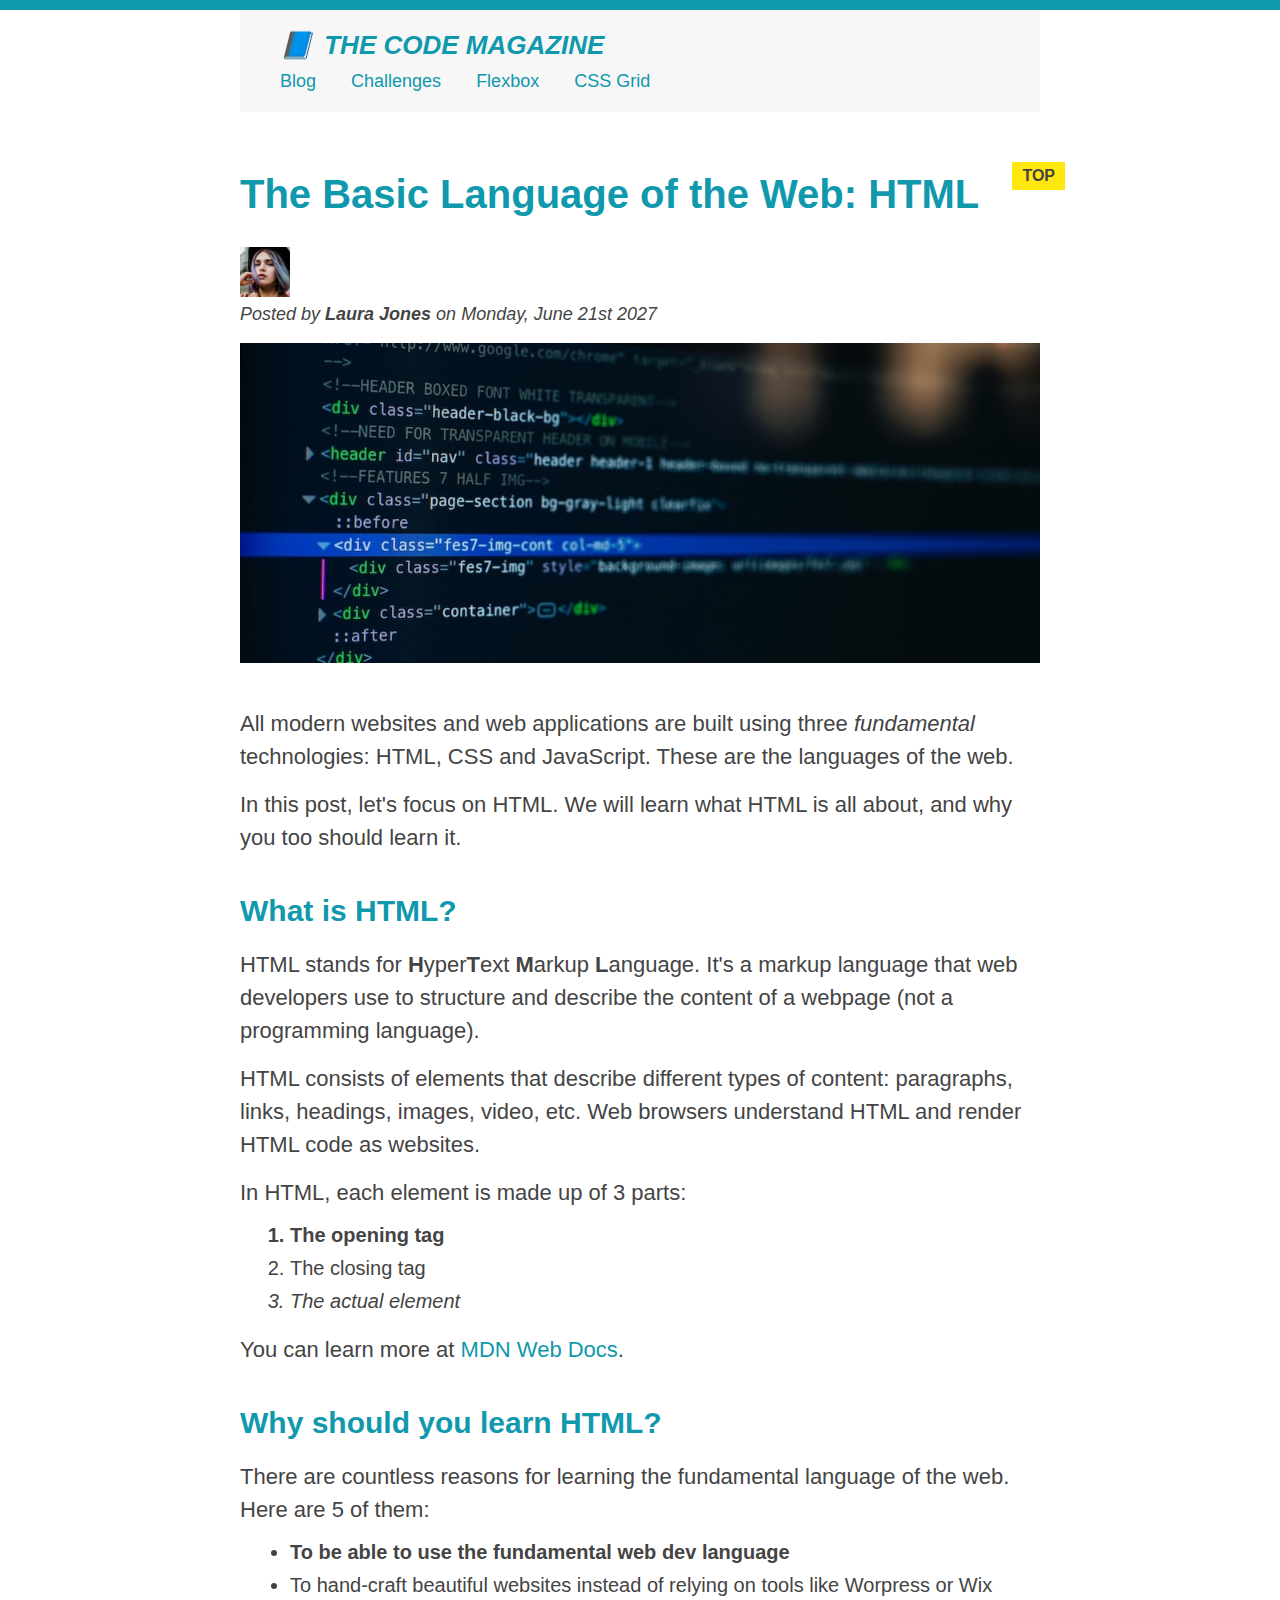
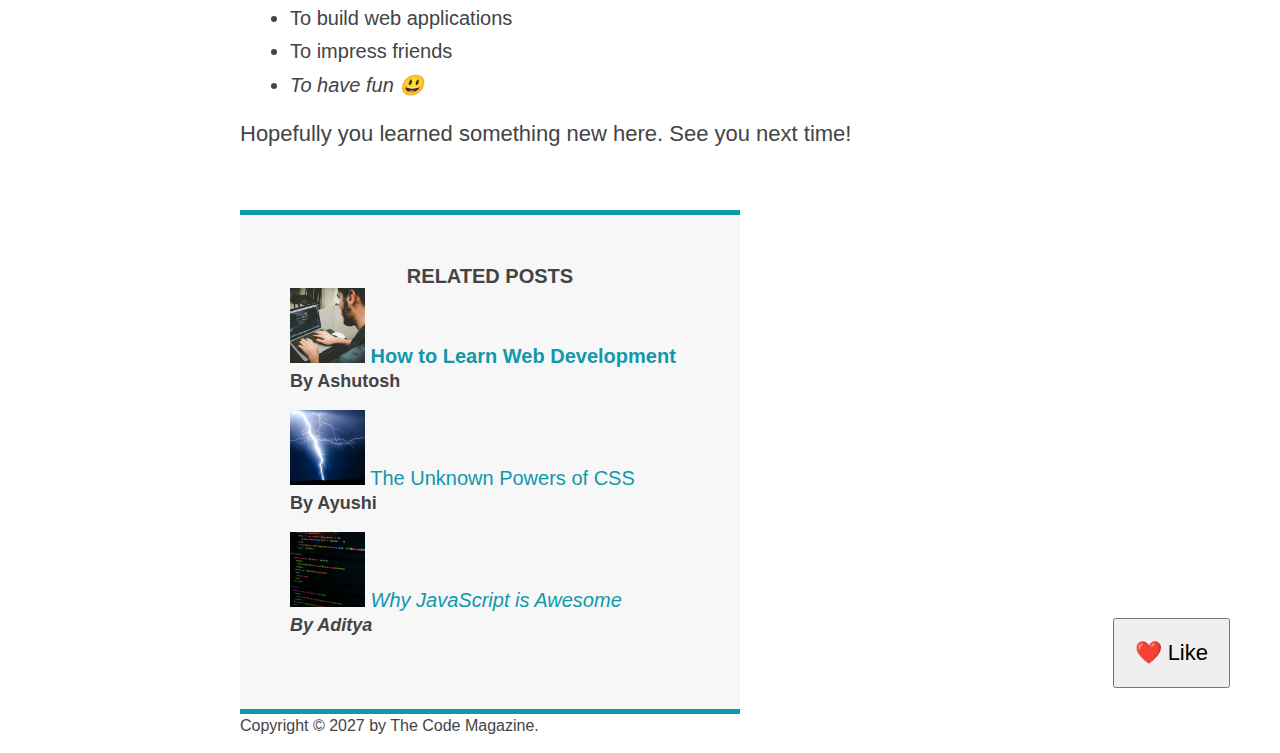
<file: firstProject/index.html>
<!DOCTYPE html>
<html lang="en">
  <head>
    <meta charset="UTF-8" />
    <link href="index.css" rel="stylesheet" />

    <title>The Basic Language of the Web: HTML</title>
  </head>

  <body>
    <!--
    <h1>The Basic Language of the Web: HTML</h1>
    <h2>The Basic Language of the Web: HTML</h2>
    <h3>The Basic Language of the Web: HTML</h3>
    <h4>The Basic Language of the Web: HTML</h4>
    <h5>The Basic Language of the Web: HTML</h5>
    <h6>The Basic Language of the Web: HTML</h6>
    -->

    <div class="container">
      <header class="main-header">
        <h1>📘 The Code Magazine</h1>

        <nav>
          <!-- <strong>This is the navigation</strong> -->
          <a href="blog.html">Blog</a>
          <a href="#">Challenges</a>
          <a href="#">Flexbox</a>
          <a href="#">CSS Grid</a>
        </nav>
      </header>

      <article>
        <header class="post-header">
          <h2>The Basic Language of the Web: HTML</h2>

          <img
            src="laura-jones.jpeg"
            alt="Headshot of Laura Jones"
            height="50"
            width="50"
          />

          <p id="author">
            Posted by <strong>Laura Jones</strong> on Monday, June 21st 2027
          </p>

          <img
            src="post-img.jpeg"
            alt="HTML code on a screen"
            width="500"
            height="200"
            class="post-img"
          />
          <button>❤️ Like</button>
        </header>

        <p>
          All modern websites and web applications are built using three
          <em>fundamental</em>
          technologies: HTML, CSS and JavaScript. These are the languages of the
          web.
        </p>

        <p>
          In this post, let's focus on HTML. We will learn what HTML is all
          about, and why you too should learn it.
        </p>

        <h3>What is HTML?</h3>
        <p>
          HTML stands for <strong>H</strong>yper<strong>T</strong>ext
          <strong>M</strong>arkup <strong>L</strong>anguage. It's a markup
          language that web developers use to structure and describe the content
          of a webpage (not a programming language).
        </p>
        <p>
          HTML consists of elements that describe different types of content:
          paragraphs, links, headings, images, video, etc. Web browsers
          understand HTML and render HTML code as websites.
        </p>
        <p>In HTML, each element is made up of 3 parts:</p>

        <ol>
          <li class="first-li">The opening tag</li>
          <li>The closing tag</li>
          <li>The actual element</li>
        </ol>

        <p>
          You can learn more at
          <a
            href="https://developer.mozilla.org/en-US/docs/Web/HTML"
            target="_blank"
            >MDN Web Docs</a
          >.
        </p>

        <h3>Why should you learn HTML?</h3>

        <p>
          There are countless reasons for learning the fundamental language of
          the web. Here are 5 of them:
        </p>

        <ul>
          <li class="first-li">
            To be able to use the fundamental web dev language
          </li>
          <li>
            To hand-craft beautiful websites instead of relying on tools like
            Worpress or Wix
          </li>
          <li>To build web applications</li>
          <li>To impress friends</li>
          <li>To have fun 😃</li>
        </ul>

        <p>Hopefully you learned something new here. See you next time!</p>
      </article>

      <aside>
        <h4>Related posts</h4>

        <ul class="related">
          <li>
            <img
              src="related-1.jpeg"
              alt="Person programming"
              width="75"
              height="75"
            />
            <a href="#">How to Learn Web Development</a>
            <p class="related-author">By Ashutosh</p>
          </li>
          <li>
            <img
              src="related-2.jpeg"
              alt="Lightning"
              width="75"
              height="75"
            />
            <a href="#">The Unknown Powers of CSS</a>
            <p class="related-author">By Ayushi</p>
          </li>
          <li>
            <img
              src="related-3.jpeg"
              alt="JavaScript code on a screen"
              width="75"
              height="75"
            />
            <a href="#">Why JavaScript is Awesome</a>
            <p class="related-author">By Aditya</p>
          </li>
        </ul>
      </aside>

      <footer>
        <p id="copyright" class="copyright text">
          Copyright &copy; 2027 by The Code Magazine.
        </p>
      </footer>
    </div>
  </body>
</html>
</file>
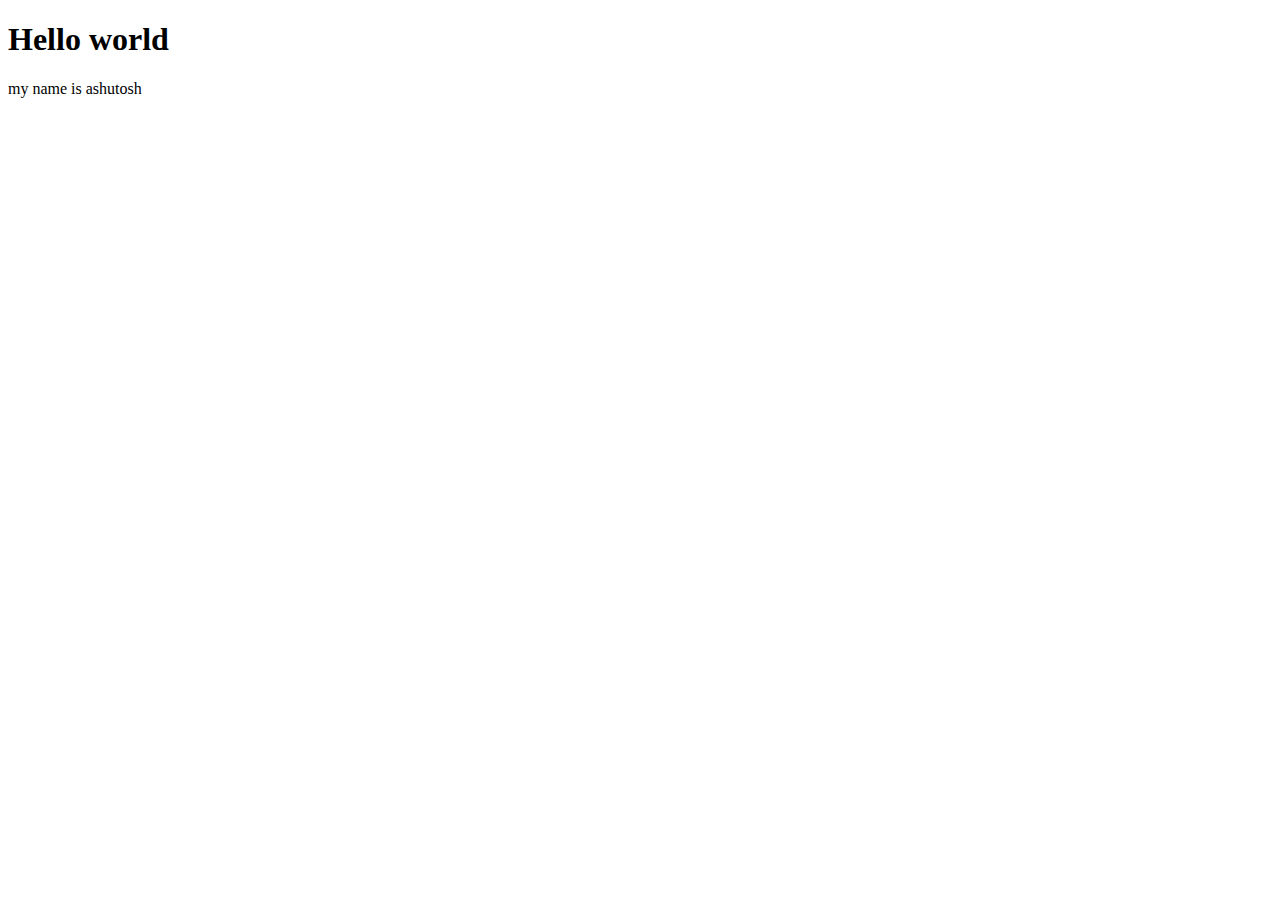
<file: semantics/index.html>
<!DOCTYPE html>
<html lang="en">
<head>
  <meta charset="UTF-8">
  <meta http-equiv="X-UA-Compatible" content="IE=edge">
  <meta name="viewport" content="width=device-width, initial-scale=1.0">
  <title>my First WebPage</title>
</head>
<body>
  <h1>Hello world</h1>
  <p>my name is ashutosh</p>
</body>
</html>
</file>
<file: firstProject/index.css>
* {
  /* border-top: 10px solid #1098ad; */
  margin: 0;
  padding: 0;
}

/* PAGE SECTIONS */
body {
  color: #444;
  font-family: sans-serif;

  border-top: 10px solid #1098ad;
  position: relative;
}

.container {
  width: 800px;
  /* margin-left: auto;
  margin-right: auto; */
  margin: 0 auto;
}

.main-header {
  background-color: #f7f7f7;
  /* padding: 20px;
  padding-left: 40px;
  padding-right: 40px; */
  padding: 20px 40px;
  margin-bottom: 60px;
  /* height: 80px; */
}

nav {
  font-size: 18px;
  /* text-align: center; */
}

article {
  margin-bottom: 60px;
}

.post-header {
  margin-bottom: 40px;
  /* position: relative; */
}

aside {
  background-color: #f7f7f7;
  border-top: 5px solid #1098ad;
  border-bottom: 5px solid #1098ad;
  /* padding-top: 50px;
  padding-bottom: 50px; */
  padding: 50px 0;
  width: 500px;
}

/* SMALLER ELEMENTS */
h1,
h2,
h3 {
  color: #1098ad;
}

h1 {
  font-size: 26px;
  text-transform: uppercase;
  font-style: italic;
}

h2 {
  font-size: 40px;
  margin-bottom: 30px;
}

h3 {
  font-size: 30px;
  margin-bottom: 20px;
  margin-top: 40px;
}

h4 {
  font-size: 20px;
  text-transform: uppercase;
  text-align: center;
}

p {
  font-size: 22px;
  line-height: 1.5;
  margin-bottom: 15px;
}

ul,
ol {
  margin-left: 50px;
  margin-bottom: 20px;
}

li {
  font-size: 20px;
  margin-bottom: 10px;
  /* display: inline; */
}

li:last-child {
  margin-bottom: 0;
}

/* footer p {
  font-size: 16px;
} */

/* article header p {
  font-style: italic;
} */

#author {
  font-style: italic;
  font-size: 18px;
}

#copyright {
  font-size: 16px;
}

.related-author {
  font-size: 18px;
  font-weight: bold;
}

/* ul {
  list-style: none;
} */

.related {
  list-style: none;
}

body {
  /* background-color: orangered; */
}

/* .first-li {
  font-weight: bold;
} */

li:first-child {
  font-weight: bold;
}

li:last-child {
  font-style: italic;
}

li:nth-child(even) {
  /* color: red; */
}

/* Misconception: this won't work! */
article p:first-child {
  color: red;
}

/* Styling links */
a:link {
  color: #1098ad;
  text-decoration: none;
}

a:visited {
  /* color: #777; */
  color: #1098ad;
}

a:hover {
  color: orangered;
  font-weight: bold;
  text-decoration: underline orangered;
}

a:active {
  background-color: black;
  font-style: italic;
}
/* LVHA */

.post-img {
  width: 100%;
  height: auto;
}

nav a:link {
  /* background-color: orangered;
  margin: 20px;
  padding: 20px;
  display: block; */

  margin-right: 30px;
  margin-top: 10px;
  display: inline-block;
}

nav a:link:last-child {
  margin-right: 0;
}

button {
  font-size: 22px;
  padding: 20px;
  cursor: pointer;
  position: absolute;
  bottom: 50px;
  right:50px;
}

h1::first-letter {
  font-style: italic;
  margin-right: 5px;
}

h3 + p::first-line {
  /* color: red; */
}

h2 {
  /* background-color: orange; */
  position: relative;
}

h2::before {
  content: "TOP";
  background-color: #ffe70e;
  color: #444;
  font-size: 16px;
  font-weight: bold;
  display: inline-block;
  padding: 5px 10px;
  position: absolute;
  top: -10px;
  right: -25px;
}

/* Resolving conflicts */
/* #copyright {
  color: red;
}
.copyright {
  color: blue;
}
.text {
  color: yellow;
}
footer p {
  color: green !important;
} */

/* nav a:link,
nav p {
  font-size: 18px;
} */
</file>
